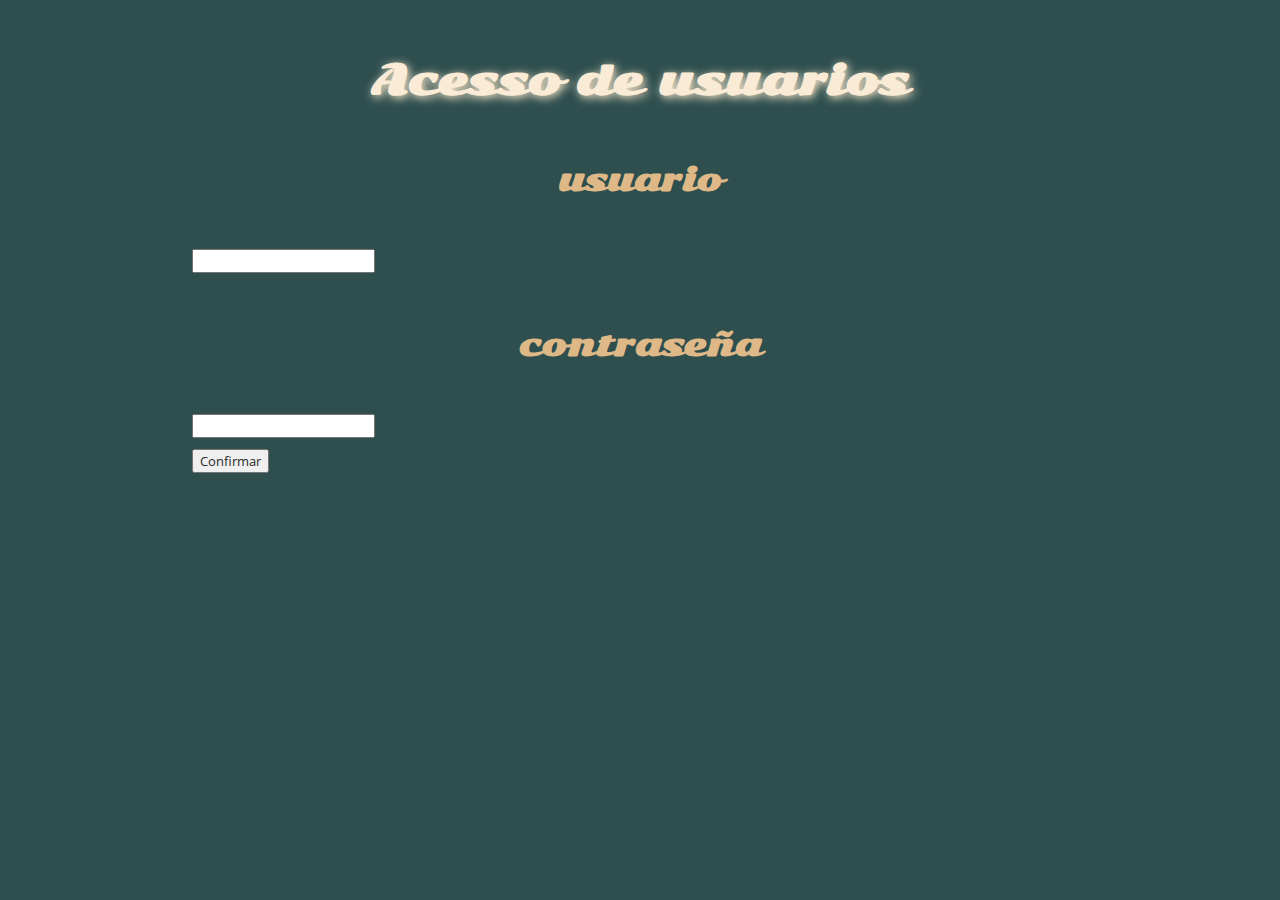
<file: index.html>
<!DOCTYPE html>
<html lang="en">
<head>
    <meta charset="UTF-8">
    <meta name="viewport" content="width=device-width, initial-scale=1.0">
    <title>Acesso de usuario</title>
    <link href="https://fonts.googleapis.com/css?family=Open+Sans+Condensed:300%7CSonsie+One" 
    rel="stylesheet" type="text/css">
    <link rel="stylesheet" href="style2.css">
</head>
<body>
    <h4>Acesso de usuarios</h4>
<form action="">
    <h5>usuario</h5>
    <input type="text" id="usuarios">
    <h5>contraseña</h5>
    <input type="password" id="clave">
    <br><br>
    <input type="button" value="Confirmar" onclick="verificar()">


</form>
<script>
    let control = 0;
    let contraseña = "pass"

    function verificar(){
        let clave = document.getElementById("clave").value;
        if (clave != contraseña){
            alert("La contraseña es incorrecta")
        }
        else{
            window.open("paginaweb2.html")
        }
    }
</script>
</body>
</html>
</file>
<file: style2.css>
/* Importar las fuentes */
@import url('https://fonts.googleapis.com/css?family=Open+Sans+Condensed:300|Sonsie+One');

/* General setup */
html, body {
    margin: 0;
    padding: 0;
}

html {
    font-size: 10px;
    background-color:darkslategrey;
}

body {
    width: 70%;
    margin: 0 auto;
}

/* Typography */
h4 {
    font-family: 'Sonsie One', cursive;
    font-size: 4rem;
    text-align: center;
    color: antiquewhite;
    text-shadow: 2px 2px 10px blanchedalmond;
    animation: fadeIn 2s ease-in-out; /* Animación original solo para este título */
}

h5 {
    font-family: 'Sonsie One', cursive;
    font-size: 3rem;
    text-align: center;
    color: burlywood;
    animation: blink 3s infinite; /* Animación de parpadeo para los demás títulos */
}

p, input, li {
    font-family: 'Open Sans Condensed', sans-serif;
    color: #2a2a2a;
}

p, li {
    font-size: 1.6rem;
    line-height: 1.5;
}
</file>
